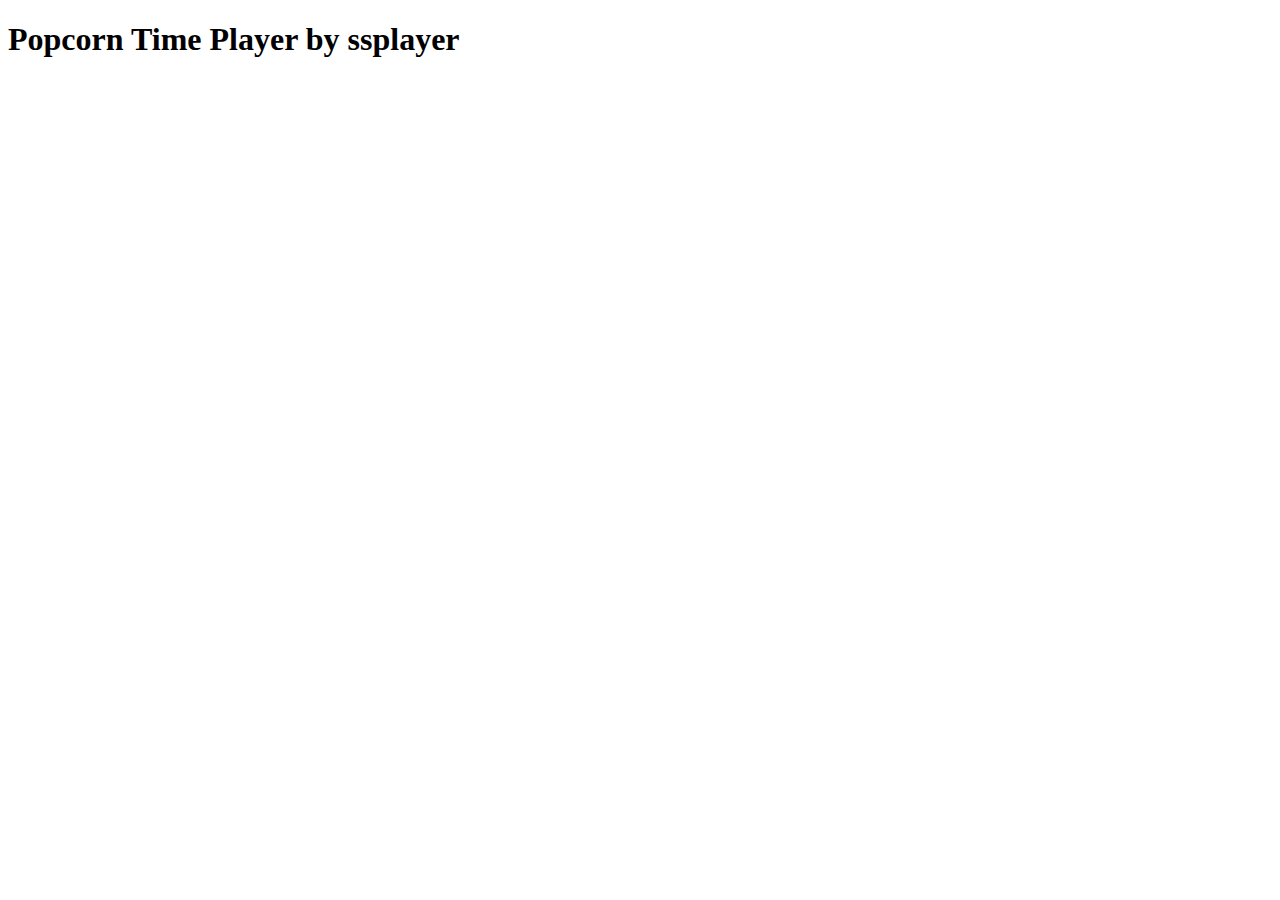
<file: index.html>
<!DOCTYPE html>
<html>
<head>
	<title>Popcorn Time Player by ssplayer</title>
	<link rel="shortcut icon" href="embed/assets/images/popcorntime.ico">
</head>
<body>
<h1>Popcorn Time Player by ssplayer</h1>
</body>
</html>
</file>
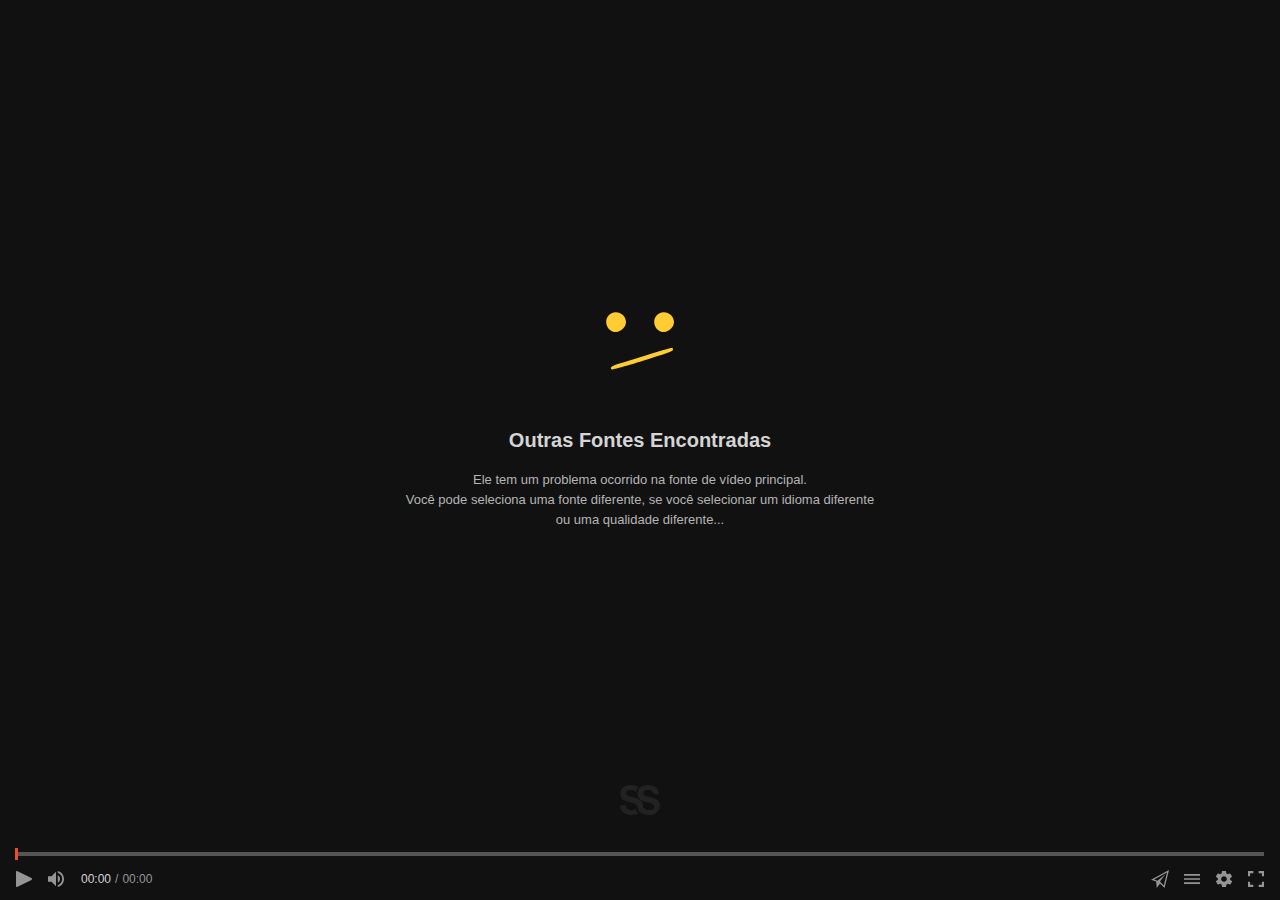
<file: 8c8085cf5c8e949bfdd1e276b6b2e4c2e3df3560.html>
<!doctype html>
<html>
<head>
<meta charset="utf-8">
<title>8c8085cf5c8e949bfdd1e276b6b2e4c2e3df3560.mp4 | Popcorn Time Player by ssplayer</title>
<link href="assets/css/ssplayer.min.css" rel="stylesheet" type="text/css">
<link rel="shortcut icon" href="assets/images/popcorntime.ico">
<script type="text/javascript" src="http://code.jquery.com/jquery-1.11.3.min.js"></script>
<script type="text/javascript" src="assets/js/ssplayer.min.js"></script>
<meta name="viewport" content="width=device-width, initial-scale=1.0">
<script type="text/javascript">
$(function(){
	$("#ssvideo").ssplayer({
		iframe : true,
		share: true,
		logo: {
			title: "Popcorn Time Player",
			src: "assets/images/local-icon.png",
			href: "http://browserpopcorn.com.br/",
			target: "blank",
			position: "bottom-right",
			shape: "square"
		},
		subtitle: {
				default: "en",
				pt: {
					label: "Portugues",
					src: "http://mypopcorn.cf/embed/subtitle/the-flash/br/8c8085cf5c8e949bfdd1e276b6b2e4c2e3df3560.srt",
				},
				en: {
					label: "English",
					src: "http://mypopcorn.cf/embed/subtitle/the-flash/en/8c8085cf5c8e949bfdd1e276b6b2e4c2e3df3560.srt",
				}
		},
		quality: {
		    default: "360p",
		   	"720p": "https://dl.dropboxusercontent.com/s/4pjzwnmlq4xlvsj/8c8085cf5c8e949bfdd1e276b6b2e4c2e3df3560-720p.mp4",
		   	"480p": "https://dl.dropboxusercontent.com/s/q3indt2qmmbv69x/8c8085cf5c8e949bfdd1e276b6b2e4c2e3df3560-480p.mp4",
		   	"360p": "https://dl.dropboxusercontent.com/s/lk5x2zim006g35t/8c8085cf5c8e949bfdd1e276b6b2e4c2e3df3560-360p.mp4",
		    
		}
	});
});
</script>
</head>

<body>
<video id="ssvideo" src="https://dl.dropboxusercontent.com/s/lk5x2zim006g35t/8c8085cf5c8e949bfdd1e276b6b2e4c2e3df3560-360p.mp4"></video>
</body>
</html>
</file>
<file: assets/css/ssplayer.min.css>
body,html{height:100%;width:100%}body,html,video{margin:0;padding:0;border:0;}:focus{outline:0}.none{display:none!important;visibility:hidden!important}.hidden{overflow:hidden!important}.ss-tooltip-content{display:none;position:absolute;color:#151515;font-size:11px;line-height:11px;text-align:center;-webkit-border-radius:3px;-moz-border-radius:3px;-ms-border-radius:3px;-o-border-radius:3px;border-radius:3px;border:1px solid #e5e5e5;background-color:#f0f0f0;font-weight:400;cursor:default!important;white-space:nowrap;z-index:1900;padding:5px 8px}#ss-video-player *{-moz-user-select:none;-webkit-user-select:none; box-sizing:content-box !important;}#ss-video-player:-ms-fullscreen{position:absolute;top:0;left:0;width:100%;height:100%}.ss-zoom{zoom:2;-ms-zoom:2;-webkit-zoom:2;-moz-transform:scale(2,2);-moz-transform-origin:left top}#ss-video-player{position:relative;display:block;font-family:Arial;text-decoration:none;font-size:12px;font-weight:400;cursor:default;margin:0;padding:0;border:none;background-color:#000;z-index:1000}#ss-video-player .ss-video{display:block;height:100%;width:100%;position:absolute;left:0;top:0;z-index:1000}#ss-video-player .ss-video video{display:block;position:absolute;height:100%;width:100%;left:0;top:0}#ss-video-player .ss-controls{display:block;height:60px;width:100%;position:absolute;z-index:1200;right:0;bottom:0}#ss-video-player .ss-controls:before{content:"";display:block;background-color:#111;position:absolute;height:100%;width:100%;left:0;top:0;z-index:-1;opacity:.8}#ss-video-player .ss-controls .ss-controls-container{display:block;height:50px;position:absolute;left:0;top:5px;width:100%}#ss-video-player .ss-controls .ss-controls-container .ss-time-rail{background-color:#f0f0f0;display:none;height:10px;position:absolute;color:#151515;font-size:10px;line-height:10px;text-align:center;-webkit-border-radius:3px;-moz-border-radius:3px;-ms-border-radius:3px;-o-border-radius:3px;border-radius:3px;border:1px solid #e5e5e5;bottom:60px;padding:5px 8px}#ss-video-player .ss-controls .ss-controls-container .ss-progress{display:block;height:18px;width:100%;position:absolute;left:0;top:0}#ss-video-player .ss-controls .ss-controls-container .ss-progress .ss-progress-container{display:block;height:4px;width:100%;position:absolute;left:0;top:7px;cursor:pointer}#ss-video-player .ss-controls .ss-controls-container .ss-progress .ss-progress-container .ss-progress-total{display:block;height:100%;width:100%;background-color:#555;position:absolute;left:0;top:0;z-index:1210}#ss-video-player .ss-controls .ss-controls-container .ss-progress .ss-progress-container .ss-progress-buffered{display:block;height:100%;position:absolute;left:0;top:0;z-index:1220;background-color:#777}#ss-video-player .ss-controls .ss-controls-container .ss-progress .ss-progress-container .ss-progress-current{display:block;height:100%;position:absolute;z-index:1230;left:0;top:0;background-color:#E94B35}#ss-video-player .ss-controls .ss-controls-container .ss-progress .ss-progress-container .ss-progress-handle{display:block;width:3px;height:12px;position:absolute;top:-4px;background-color:#E94B35;z-index:1240;margin-left:-1.5px}#ss-video-player .ss-controls .ss-controls-container .ss-progress .ss-progress-container .ss-indicators{z-index:1235;position:absolute;height:100%;width:100%;left:0;top:0}#ss-video-player .ss-controls .ss-controls-container .ss-progress .ss-progress-container .ss-promo-indicator{background-color:#38f;display:block;position:absolute;height:100%;width:6px;left:0;top:0;z-index:1235}#ss-video-player .ss-controls .ss-controls-container .ss-progress .ss-progress-container .ss-indicators .ss-adsIndicator{background-color:#38f;display:block;height:100%;width:4px;position:absolute;top:0}#ss-video-player .ss-controls .ss-controls-container .ss-control{display:block;height:32px;width:100%;position:absolute;left:0;bottom:0}#ss-video-player .ss-controls .ss-controls-container .ss-control .ss-control-left{display:block;height:32px;position:absolute;left:0;top:0}#ss-video-player .ss-controls .ss-controls-container .ss-control .ss-control-left .ss-play-pause-repeat-buttons{display:block;height:32px;width:32px;position:absolute;left:0;top:0}#ss-video-player .ss-controls .ss-controls-container .ss-control .ss-control-left .ss-play-pause-repeat-buttons div{display:block;position:absolute;height:32px;width:32px;left:0;top:0;cursor:pointer;background-image:url(../images/ssplayer.svg)}#ss-video-player .ss-controls .ss-controls-container .ss-control .ss-control-left .ss-play-pause-repeat-buttons .ss-play{background-position:0 0}#ss-video-player .ss-controls .ss-controls-container .ss-control .ss-control-left .ss-play-pause-repeat-buttons .ss-play:hover{background-position:-32px 0}#ss-video-player .ss-controls .ss-controls-container .ss-control .ss-control-left .ss-play-pause-repeat-buttons .ss-pause{background-position:0 -32px}#ss-video-player .ss-controls .ss-controls-container .ss-control .ss-control-left .ss-play-pause-repeat-buttons .ss-pause:hover{background-position:-32px -32px}#ss-video-player .ss-controls .ss-controls-container .ss-control .ss-control-left .ss-play-pause-repeat-buttons .ss-repeat{background-position:0 -64px}#ss-video-player .ss-controls .ss-controls-container .ss-control .ss-control-left .ss-play-pause-repeat-buttons .ss-repeat:hover{background-position:-32px -64px}#ss-video-player .ss-controls .ss-controls-container .ss-control .ss-control-left .ss-volume{display:block;height:32px;width:32px;position:absolute;left:32px;top:0}#ss-video-player .ss-controls .ss-controls-container .ss-control .ss-control-left .ss-volume div{display:block;height:32px;width:32px;position:absolute;left:0;top:0;cursor:pointer;background-image:url(../images/ssplayer.svg)}#ss-video-player .ss-controls .ss-controls-container .ss-control .ss-control-left .ss-volume .ss-volume-up{background-position:0 -96px}#ss-video-player .ss-controls .ss-controls-container .ss-control .ss-control-left .ss-volume .ss-volume-up:hover{background-position:-32px -96px}#ss-video-player .ss-controls .ss-controls-container .ss-control .ss-control-left .ss-volume .ss-volume-down{background-position:0 -128px}#ss-video-player .ss-controls .ss-controls-container .ss-control .ss-control-left .ss-volume .ss-volume-down:hover{background-position:-32px -128px}#ss-video-player .ss-controls .ss-controls-container .ss-control .ss-control-left .ss-volume .ss-volume-mute{background-position:0 -160px}#ss-video-player .ss-controls .ss-controls-container .ss-control .ss-control-left .ss-volume .ss-volume-mute:hover{background-position:-32px -160px}#ss-video-player .ss-controls .ss-controls-container .ss-control .ss-control-left .ss-volume .ss-volume-off{background-position:0 -192px}#ss-video-player .ss-controls .ss-controls-container .ss-control .ss-control-left .ss-volume .ss-volume-off:hover{background-position:-32px -192px}#ss-video-player .ss-controls .ss-controls-container .ss-control .ss-control-left .ss-time{display:block;height:32px;position:absolute;left:64px;top:0;color:#fff;text-align:left;line-height:32px;margin-left:7px;width:140px}#ss-video-player .ss-controls .ss-controls-container .ss-control .ss-control-left .ss-time div{display:inline-block;padding-right:2px;padding-left:2px}#ss-video-player .ss-controls .ss-controls-container .ss-control .ss-control-left .ss-time .ss-current{color:#d5d5d5}#ss-video-player .ss-controls .ss-controls-container .ss-control .ss-control-left .ss-time .ss-duration,#ss-video-player .ss-controls .ss-controls-container .ss-control .ss-control-left .ss-time .ss-time-split{color:#959595}#ss-video-player .ss-controls .ss-controls-container .ss-control .ss-control-right{display:block;height:32px;position:absolute;right:0}#ss-video-player .ss-controls .ss-controls-container .ss-control .ss-control-right>div{display:block;height:32px;width:32px;position:absolute;top:0;cursor:pointer}#ss-video-player .ss-controls .ss-controls-container .ss-control .ss-control-right .ss-fullscreen{right:0}#ss-video-player .ss-controls .ss-controls-container .ss-control .ss-control-right .ss-fullscreen div{display:block;height:32px;width:32px;position:absolute;top:0;left:0;background-image:url(../images/ssplayer.svg)}#ss-video-player .ss-controls .ss-controls-container .ss-control .ss-control-right .ss-fullscreen .ss-enterfullscreen{background-position:0 -224px}#ss-video-player .ss-controls .ss-controls-container .ss-control .ss-control-right .ss-fullscreen .ss-enterfullscreen:hover{background-position:-32px -224px}#ss-video-player .ss-controls .ss-controls-container .ss-control .ss-control-right .ss-fullscreen .ss-exitfullscreen{background-position:0 -256px}#ss-video-player .ss-controls .ss-controls-container .ss-control .ss-control-right .ss-fullscreen .ss-exitfullscreen:hover{background-position:-32px -256px}#ss-video-player .ss-controls .ss-controls-container .ss-control .ss-control-right .ss-source{right:32px;background-image:url(../images/ssplayer.svg);background-position:0 -288px}#ss-video-player .ss-controls .ss-controls-container .ss-control .ss-control-right .ss-source.selected,#ss-video-player .ss-controls .ss-controls-container .ss-control .ss-control-right .ss-source:hover{background-position:-32px -288px}#ss-video-player .ss-controls .ss-controls-container .ss-control .ss-control-right .ss-language{right:64px;background-image:url(../images/ssplayer.svg);background-position:0 -320px}#ss-video-player .ss-controls .ss-controls-container .ss-control .ss-control-right .ss-language.selected,#ss-video-player .ss-controls .ss-controls-container .ss-control .ss-control-right .ss-language:hover{background-position:-32px -320px}#ss-video-player .ss-controls .ss-controls-container .ss-control .ss-control-right .ss-quality{right:96px;background-image:url(../images/ssplayer.svg);background-position:0 -352px}#ss-video-player .ss-controls .ss-controls-container .ss-control .ss-control-right .ss-quality.selected,#ss-video-player .ss-controls .ss-controls-container .ss-control .ss-control-right .ss-quality:hover{background-position:-32px -352px}#ss-video-player .ss-controls .ss-controls-container .ss-control .ss-control-right .ss-quality small{background-color:#E94B35;font-size:8px;line-height:8px;margin:0;position:absolute;left:16px;top:3px;padding:1px 2px}#ss-video-player .ss-controls .ss-controls-container .ss-control .ss-control-right .ss-subtitle{right:128px;background-image:url(../images/ssplayer.svg);background-position:0 -384px}#ss-video-player .ss-controls .ss-controls-container .ss-control .ss-control-right .ss-subtitle.selected,#ss-video-player .ss-controls .ss-controls-container .ss-control .ss-control-right .ss-subtitle:hover{background-position:-32px -384px}#ss-video-player .ss-controls .ss-controls-container .ss-control .ss-control-right .ss-share{right:160px;background-image:url(../images/ssplayer.svg);background-position:0 -416px}#ss-video-player .ss-controls .ss-controls-container .ss-control .ss-control-right .ss-share:hover{background-position:-32px -416px}#ss-video-player .ss-controls .ss-controls-container .ss-control .ss-control-right .ss-infinite{right:160px;background-image:url(../images/ssplayer.svg);background-position:0 -1071px}#ss-video-player .ss-controls .ss-controls-container .ss-control .ss-control-right .ss-infinite.selected,#ss-video-player .ss-controls .ss-controls-container .ss-control .ss-control-right .ss-infinite:hover{background-position:-32px -1071px}#ss-video-player .ss-controls .ss-controls-container .ss-control .ss-control-right .ss-speed{right:160px;background-image:url(../images/ssplayer.svg);background-position:0 -480px}#ss-video-player .ss-controls .ss-controls-container .ss-control .ss-control-right .ss-speed.selected,#ss-video-player .ss-controls .ss-controls-container .ss-control .ss-control-right .ss-speed:hover{background-position:-32px -480px}#ss-video-player .ss-controls .ss-controls-container .ss-control .ss-control-right .ss-annotations{display:block;height:32px;width:32px;position:absolute;top:0;background-image:url(../images/ssplayer.svg);background-position:0 -448px}#ss-video-player .ss-controls .ss-controls-container .ss-control .ss-control-right .ss-annotations.selected,#ss-video-player .ss-controls .ss-controls-container .ss-control .ss-control-right .ss-annotations:hover{background-position:-32px -448px}#ss-video-player .ss-layers{display:block;height:100%;width:100%;position:absolute;left:0;top:0;z-index:1100}#ss-video-player .ss-layers .ss-layer-play-pause{position:absolute;height:100%;width:100%;left:0;top:0;overflow:hidden;display:block;background-repeat:no-repeat;z-index:1120}#ss-video-player .ss-layers .ss-layer-play-pause div{position:absolute;height:100%;width:100%;left:0;top:0;display:block}#ss-video-player .ss-layers .ss-layer-play-pause .ss-layer-repeat:before{content:"";background-color:#111;position:absolute;z-index:-1;height:100%;width:100%;left:0;top:0;opacity:.5}#ss-video-player .ss-layers .ss-layer-play-pause .ss-layer-repeat .ss-repeat-icon{height:64px;width:64px;background-image:url(../images/ssplayer.svg);background-position:0 -1231px;display:none;margin-top:-32px;margin-left:-32px;position:absolute;left:50%;top:50%;cursor:pointer}#ss-video-player .ss-layers .ss-layer-play-pause .ss-layer-repeat .ss-repeat-icon:hover{background-position:0 -1295px}#ss-video-player .ss-layers .ss-layer-volume{display:none;height:60px;width:70%;margin-left:-35%;position:absolute;left:50%;top:70px;z-index:1150}#ss-video-player .ss-layers .ss-layer-volume:before{content:"";display:block;background-color:#111;position:absolute;height:100%;width:100%;left:0;top:0;z-index:-1;opacity:.8}#ss-video-player .ss-layers .ss-layer-volume .ss-layer-volume-icons{display:block;height:60px;width:60px;position:absolute;left:0;top:0}#ss-video-player .ss-layers .ss-layer-volume .ss-layer-volume-icons div{background-image:url(../images/ssplayer.svg);position:absolute;left:6px;top:6px;height:32px;width:32px;zoom:1.5;-ms-zoom:1.5;-webkit-zoom:1.5;-moz-transform:scale(1.5,1.5);-moz-transform-origin:left top;cursor:pointer}#ss-video-player .ss-layers .ss-layer-volume .ss-layer-volume-icons .ss-volume-up{background-position:0 -96px}#ss-video-player .ss-layers .ss-layer-volume .ss-layer-volume-icons .ss-volume-up:hover{background-position:-32px -96px}#ss-video-player .ss-layers .ss-layer-volume .ss-layer-volume-icons .ss-volume-down{background-position:0 -128px}#ss-video-player .ss-layers .ss-layer-volume .ss-layer-volume-icons .ss-volume-down:hover{background-position:-32px -128px}#ss-video-player .ss-layers .ss-layer-volume .ss-layer-volume-icons .ss-volume-mute{background-position:0 -160px}#ss-video-player .ss-layers .ss-layer-volume .ss-layer-volume-icons .ss-volume-mute:hover{background-position:-32px -160px}#ss-video-player .ss-layers .ss-layer-volume .ss-layer-volume-icons .ss-volume-off{background-position:0 -192px}#ss-video-player .ss-layers .ss-layer-volume .ss-layer-volume-icons .ss-volume-off:hover{background-position:-32px -192px}#ss-video-player .ss-layers .ss-layer-volume .ss-layer-volume-value{display:block;text-align:center;font-size:24px;line-height:60px;color:#e5e5e5;position:absolute;height:60px;width:60px;top:0;right:0}#ss-video-player .ss-layers .ss-layer-volume .ss-layer-volume-section{display:block;height:8px;position:absolute;left:0;top:26px}.noUi-target,.noUi-target *{-webkit-touch-callout:none;-webkit-user-select:none;-ms-touch-action:none;-ms-user-select:none;-moz-user-select:none;-moz-box-sizing:border-box;box-sizing:border-box}.noUi-target{position:relative;direction:ltr}.noUi-base{width:100%;height:100%;position:relative}.noUi-origin{position:absolute;right:0;top:0;left:0;bottom:0}.noUi-handle{position:relative;z-index:1}.noUi-stacking .noUi-handle{z-index:10}.noUi-state-drag *{cursor:inherit!important}.noUi-horizontal{height:6px;cursor:pointer}.noUi-background{background:#777}.noUi-connect{background-color:#E94B35}.noUi-dragable{cursor:w-resize}.noUi-handle{background-color:#E94B35;display:block;height:20px;width:8px;margin-left:-4px;margin-top:-7px;cursor:pointer}[disabled] .noUi-handle{cursor:not-allowed}#ss-video-player .ss-layers .ss-table{display:none;width:100px;position:absolute;bottom:65px;color:#e5e5e5;padding:5px;font-size:11px;z-index:1180}#ss-video-player .ss-layers .ss-table:before{content:"";display:block;background-color:#111;position:absolute;height:100%;width:100%;left:0;top:0;z-index:-1;opacity:.8}#ss-video-player .ss-layers .ss-table .ss-title{color:#959595;line-height:25px;height:25px;width:100%;text-align:center;border-bottom-width:1px;border-bottom-style:solid;border-bottom-color:#4a4a4a}#ss-video-player .ss-layers .ss-table .ss-row{display:block;color:#fff;padding-right:5px;padding-left:5px;line-height:25px;height:25px;margin-top:4px;margin-bottom:4px;cursor:pointer;position:relative}#ss-video-player .ss-layers .ss-table .ss-row:hover{color:#000;background-color:#c5c5c5}#ss-video-player .ss-layers .ss-table .ss-row.selected{color:#000;background-color:#E94B35}#ss-video-player .ss-layers .ss-table .ss-row.selected:hover{color:#000;background-color:#E34D43}#ss-video-player .ss-layers .ss-table .ss-row small{display:block;height:25px;width:25px;position:absolute;top:0;right:5px;text-align:right}#ss-video-player .ss-layers .ss-layer-subtitle{display:block;position:absolute;width:100%;bottom:83px;left:0;text-align:center;z-index:1110}#ss-video-player .ss-layers .ss-layer-subtitle .ss-layer-subtitle-content{display:inline-block;color:#fff;font-weight:700;font-size:16px;overflow:hidden;margin-right:auto;margin-left:auto;padding:5px 10px}#ss-video-player .ss-layers .ss-layer-share{display:none;height:100%;width:100%;position:absolute;left:0;top:0;z-index:1190;cursor:default!important}#ss-video-player .ss-layers .ss-layer-share:before{content:"";display:block;height:100%;width:100%;position:absolute;z-index:-1;left:0;top:0;background-color:#111;opacity:.5}#ss-video-player .ss-layers .ss-layer-share .ss-layer-share-close{display:block;height:32px;width:32px;position:absolute;top:10px;right:10px;background-image:url(../images/ssplayer.svg);background-position:0 -1024px;cursor:pointer}#ss-video-player .ss-layers .ss-layer-share .ss-layer-share-close:hover{background-position:-32px -1024px}#ss-video-player .ss-layers .ss-layer-share .ss-layer-share-container{display:block;height:130px;width:420px;margin-top:-65px;margin-left:-210px;position:absolute;left:50%;top:50%}#ss-video-player .ss-layers .ss-layer-share .ss-layer-share-container .ss-layer-share-buttons{display:block;height:90px;width:100%;position:absolute;left:0;top:0;text-align:center}#ss-video-player .ss-layers .ss-layer-share .ss-layer-share-container .ss-layer-share-buttons .ss-layer-share-button{display:inline-block;background-color:#151515;margin:5px;height:64px;width:64px;cursor:pointer;padding:8px}#ss-video-player .ss-layers .ss-layer-share .ss-layer-share-container .ss-layer-share-buttons .ss-layer-share-button>div{display:block;height:100%;width:100%;background-image:url(../images/ssplayer.svg)}#ss-video-player .ss-layers .ss-layer-share .ss-layer-share-container .ss-layer-share-buttons .ss-layer-share-button .ss-facebook{background-position:0 -512px}#ss-video-player .ss-layers .ss-layer-share .ss-layer-share-container .ss-layer-share-buttons .ss-layer-share-button .ss-facebook:hover{background-position:0 -576px}#ss-video-player .ss-layers .ss-layer-share .ss-layer-share-container .ss-layer-share-buttons .ss-layer-share-button .ss-twitter{background-position:0 -640px}#ss-video-player .ss-layers .ss-layer-share .ss-layer-share-container .ss-layer-share-buttons .ss-layer-share-button .ss-twitter:hover{background-position:0 -704px}#ss-video-player .ss-layers .ss-layer-share .ss-layer-share-container .ss-layer-share-buttons .ss-layer-share-button .ss-google{background-position:0 -768px}#ss-video-player .ss-layers .ss-layer-share .ss-layer-share-container .ss-layer-share-buttons .ss-layer-share-button .ss-google:hover{background-position:0 -832px}#ss-video-player .ss-layers .ss-layer-share .ss-layer-share-container .ss-layer-share-buttons .ss-layer-share-button .ss-whatsapp{background-position:0 -896px}#ss-video-player .ss-layers .ss-layer-share .ss-layer-share-container .ss-layer-share-buttons .ss-layer-share-button .ss-whatsapp:hover{background-position:0 -960px}#ss-video-player .ss-layers .ss-layer-share .ss-layer-share-container .ss-layer-share-link{display:block;height:40px;width:100%;position:absolute;left:0;bottom:0}#ss-video-player .ss-layers .ss-layer-share .ss-layer-share-container .ss-layer-share-link .ss-layer-share-input{display:block;margin:0;height:20px;width:100%;position:absolute;left:0;text-align:center;background-color:transparent!important;color:#dfdfdf;font-size:14px;line-height:20px!important;padding:0;bottom:0;border-style:none}#ss-video-player .ss-layers .ss-logo{display:block;height:50px;width:50px;position:absolute;z-index:1140;opacity:.25}#ss-video-player .ss-layers .ss-logo:hover{opacity:1}#ss-video-player .ss-layers .ss-logo.ss-circle{-webkit-border-radius:50%;-moz-border-radius:50%;-ms-border-radius:50%;-o-border-radius:50%;border-radius:50%}#ss-video-player .ss-layers .ss-loading{display:none;position:absolute;height:100%;width:100%;left:0;top:0;z-index:1170}#ss-video-player .ss-layers .ss-loading:before{content:"";background-color:#111;display:block;height:100%;width:100%;position:absolute;z-index:-1;left:0;top:0;opacity:.75}#ss-video-player .ss-layers .ss-loading .ss-spinner{width:60px;height:60px;text-align:center;font-size:10px;position:absolute;left:50%;top:50%;display:block;margin-top:-30px;margin-left:-30px}#ss-video-player .ss-layers .ss-loading .ss-spinner>div{background-color:#E94B35;height:100%;width:6px;display:inline-block;-webkit-animation:sk-stretchdelay 1.2s infinite ease-in-out;animation:sk-stretchdelay 1.2s infinite ease-in-out;margin-right:1px;margin-left:1px}#ss-video-player .ss-promo,#ss-video-player .ss-promo .ss-promo-href,#ss-video-player .ss-promo .ss-promo-video,#ss-video-player .ss-promo .ss-promo-video video{position:absolute;top:0;height:100%;width:100%;left:0}#ss-video-player .ss-layers .ss-loading .ss-spinner .ss-rectangle-2{-webkit-animation-delay:-1.1s;animation-delay:-1.1s}#ss-video-player .ss-layers .ss-loading .ss-spinner .ss-rectangle-3{-webkit-animation-delay:-1s;animation-delay:-1s}#ss-video-player .ss-layers .ss-loading .ss-spinner .ss-rectangle-4{-webkit-animation-delay:-.9s;animation-delay:-.9s}#ss-video-player .ss-layers .ss-loading .ss-spinner .ss-rectangle-5{-webkit-animation-delay:-.8s;animation-delay:-.8s}@-webkit-keyframes sk-stretchdelay{0%,100%,40%{-webkit-transform:scaleY(.4)}20%{-webkit-transform:scaleY(1)}}@keyframes sk-stretchdelay{0%,100%,40%{transform:scaleY(.4);-webkit-transform:scaleY(.4)}20%{transform:scaleY(1);-webkit-transform:scaleY(1)}}#ss-video-player .ss-promo{background-color:#000;z-index:1300}#ss-video-player .ss-promo .ss-promo-href{display:block;z-index:1315;cursor:pointer}#ss-video-player .ss-promo .ss-promo-video{display:block;z-index:1310}#ss-video-player .ss-promo .ss-promo-video video{display:block}#ss-video-player .ss-promo .ss-promo-controls{position:absolute;height:80px;width:92%;left:50%;bottom:20px;margin-left:-46%;display:block;z-index:1320}#ss-video-player .ss-promo .ss-promo-controls .ss-promo-progress{display:block;height:20px;width:100%;position:absolute;left:0;top:0}#ss-video-player .ss-promo .ss-promo-controls .ss-promo-progress .ss-promo-progress-container{display:block;height:5px;width:100%;position:absolute;left:0;top:0;cursor:pointer}#ss-video-player .ss-promo .ss-promo-controls .ss-promo-progress .ss-promo-progress-container .ss-promo-progress-total{display:block;height:100%;width:100%;position:absolute;left:0;top:0;background-color:#777}#ss-video-player .ss-promo .ss-promo-controls .ss-promo-progress .ss-promo-progress-container .ss-promo-progress-current{display:block;height:100%;width:0;position:absolute;left:0;top:0;background-color:#38f}#ss-video-player .ss-promo .ss-promo-controls .ss-promo-progress .ss-promo-progress-container .ss-promo-progress-handle{display:block;height:15px;width:4px;position:absolute;left:0;top:0;background-color:#38f;margin-left:-2px;margin-top:-5px}#ss-video-player .ss-promo .ss-promo-controls .ss-promo-control{display:block;height:60px;width:100%;position:absolute;left:0;bottom:0}#ss-video-player .ss-promo .ss-promo-controls .ss-promo-control .ss-promo-control-center{display:block;height:60px;width:180px;position:absolute;left:50%;top:0;margin-left:-90px}#ss-video-player .ss-promo .ss-promo-controls .ss-promo-control .ss-promo-control-center .ss-promo-current{text-align:left;display:block;font-size:12px;line-height:60px;color:#d5d5d5;height:60px;width:60px;position:absolute;left:0;top:0}#ss-video-player .ss-promo .ss-promo-controls .ss-promo-control .ss-promo-control-center .ss-promo-control-play-pause{display:block;height:60px;width:60px;position:absolute;left:60px;top:0}#ss-video-player .ss-promo .ss-promo-controls .ss-promo-control .ss-promo-control-center .ss-promo-control-play-pause>div{display:block;height:32px;width:32px;position:absolute;left:0;top:0;background-image:url(../images/ssplayer.svg);zoom:1.875;-ms-zoom:1.875;-webkit-zoom:1.875;-moz-transform:scale(1.875,1.875);-moz-transform-origin:left top;cursor:pointer}#ss-video-player .ss-promo .ss-promo-controls .ss-promo-control .ss-promo-control-center .ss-promo-control-play-pause .ss-promo-play{background-position:-32px 0}#ss-video-player .ss-promo .ss-promo-controls .ss-promo-control .ss-promo-control-center .ss-promo-control-play-pause .ss-promo-pause{background-position:-29px -32px}#ss-video-player .ss-promo .ss-promo-controls .ss-promo-control .ss-promo-control-center .ss-promo-duration{text-align:right;display:block;font-size:12px;line-height:60px;color:#d5d5d5;height:60px;width:60px;position:absolute;right:0;top:0}#ss-video-player .ss-promo .ss-promo-controls .ss-promo-control .ss-promo-control-left{display:block;height:60px;width:auto;position:absolute;left:0;top:0}#ss-video-player .ss-promo .ss-promo-controls .ss-promo-control .ss-promo-control-left .ss-promo-button{display:block;height:auto;font-size:12px;line-height:20px;color:#333;position:absolute;width:auto;padding:10px;left:0;top:10px;border-radius:2px;-webkit-border-radius:2px;-moz-border-radius:2px;-ms-border-radius:2px;-o-border-radius:2px;overflow:hidden}#ss-video-player .ss-promo .ss-promo-controls .ss-promo-control .ss-promo-control-left .ss-promo-button:before{content:"";display:block;height:100%;width:100%;position:absolute;z-index:-1;left:0;top:0;opacity:.5;background-color:#111}#ss-video-player .ss-promo .ss-promo-controls .ss-promo-control .ss-promo-control-left .ss-promo-button span{background-color:#FFF;border-radius:2px;-webkit-border-radius:2px;-moz-border-radius:2px;-ms-border-radius:2px;-o-border-radius:2px;padding:5px 10px}#ss-video-player .ss-promo .ss-promo-controls .ss-promo-control .ss-promo-control-right{display:block;height:60px;width:auto;position:absolute;right:0;top:0;white-space:nowrap}#ss-video-player .ss-promo .ss-promo-controls .ss-promo-control .ss-promo-control-right .ss-promo-button{display:block;height:auto;font-size:12px;line-height:20px;color:#fff;position:absolute;width:auto;padding:10px;top:10px;border-radius:2px;-webkit-border-radius:2px;-moz-border-radius:2px;-ms-border-radius:2px;-o-border-radius:2px;overflow:hidden;right:0}#ss-video-player .ss-promo .ss-promo-controls .ss-promo-control .ss-promo-control-right .ss-promo-button:before{content:"";display:block;height:100%;width:100%;position:absolute;z-index:-1;left:0;top:0;opacity:.5;background-color:#111}#ss-video-player .ss-promo .ss-promo-controls .ss-promo-control .ss-promo-control-right .ss-promo-button span{background-color:#FFF;border-radius:2px;-webkit-border-radius:2px;-moz-border-radius:2px;-ms-border-radius:2px;-o-border-radius:2px;color:#333;cursor:pointer;padding:5px 10px}#ss-video-player .ss-promo .ss-promo-controls .ss-promo-control .ss-promo-control-right .ss-promo-button span:hover{color:#f5f5f5;background-color:#38f}#ss-video-player .ss-promo .ss-promo-controls .ss-promo-control .ss-promo-control-right .ss-promo-button small{font-size:12px}#ss-video-player .ss-advertising,ck-advertising *{z-index:1130}#ss-video-player .ss-advertising .ss-advertising-open{display:none;height:15px;width:30px;position:absolute;overflow:hidden;z-index:1135;cursor:pointer;left:50%;bottom:70px;margin-left:-15px}#ss-video-player .ss-advertising .ss-advertising-open:before{content:"";background-color:#111;display:block;height:100%;width:100%;position:absolute;left:0;top:0;z-index:-1;opacity:.5}#ss-video-player .ss-advertising .ss-advertising-open small{background-image:url(../images/ssplayer.svg);background-position:0 -1065px;display:block;height:6px;width:10px;position:absolute;left:10px;top:5px}#ss-video-player .ss-advertising .ss-advertising-open:hover:before{opacity:1;background-color:#fff}#ss-video-player .ss-advertising .ss-advertising-open:hover small{background-position:-32px -1065px}#ss-video-player .ss-advertising .ss-adsBlock{display:none;position:absolute;left:50%;bottom:70px;overflow:hidden}#ss-video-player .ss-advertising .ss-adsBlock .ss-adsBlock-content{display:block;position:absolute;height:100%;width:100%;left:0;top:0;z-index:1130}#ss-video-player .ss-advertising .ss-adsBlock .ss-adsBlock-close{display:block;height:15px;width:15px;position:absolute;top:5px;right:5px;overflow:hidden;z-index:1135;cursor:pointer}#ss-video-player .ss-advertising .ss-adsBlock .ss-adsBlock-close:before{content:"";background-color:#111;display:block;height:100%;width:100%;position:absolute;left:0;top:0;z-index:-1;opacity:.5}#ss-video-player .ss-advertising .ss-adsBlock .ss-adsBlock-close small{background-image:url(../images/ssplayer.svg);background-position:0 -1056px;display:block;height:9px;width:9px;position:absolute;left:3px;top:3px}#ss-video-player .ss-advertising .ss-adsBlock .ss-adsBlock-close:hover:before{opacity:1;background-color:#fff}#ss-video-player .ss-advertising .ss-adsBlock .ss-adsBlock-close:hover small{background-position:-32px -1056px}#ss-video-player .ss-menu{display:none;position:absolute;left:0;top:0;z-index:1900;color:#ddd;font-size:11px}#ss-video-player .ss-menu .ss-menu-ul{display:block;margin:0;padding:0;list-style-image:none;list-style-type:none;position:absolute;width:155px;border-style:none}#ss-video-player .ss-menu .ss-menu-ul:before{content:"";height:100%;width:100%;background-color:#111;display:block;position:absolute;z-index:-1;left:0;top:0;opacity:.5}#ss-video-player .ss-menu .ss-menu-ul .ss-menu-li{list-style-image:none;list-style-type:none;display:block;font-size:11px;line-height:11px;white-space:nowrap;cursor:pointer;margin:0;border-bottom-width:1px;border-bottom-style:solid;border-bottom-color:#444;position:relative;padding:7px 15px}#ss-video-player .ss-menu .ss-menu-ul .ss-menu-li:hover{color:#111;background-color:#E94B35;border-bottom-color:#E94B35}#ss-video-player .ss-menu .ss-menu-ul .ss-menu-li:hover .ss-menu-dropdown-ul .ss-menu-dropdown-li{color:#ddd}#ss-video-player .ss-menu .ss-menu-ul .ss-menu-li .ss-menu-arrow{border-color:transparent transparent transparent #ddd;border-style:solid;border-width:5px;width:0;height:0;position:absolute;top:7.5px;right:3px}#ss-video-player .ss-menu .ss-menu-ul .ss-menu-li:hover:hover .ss-menu-arrow{border-color:transparent transparent transparent #111}#ss-video-player .ss-error{background-color:#111;display:block;position:absolute;height:100%;width:100%;left:0;top:0;z-index:1800}#ss-video-player .ss-error .ss-error-container{display:block;height:260px;width:100%;margin-top:-180px;position:absolute;left:0;top:50%}#ss-video-player .ss-error .ss-error-container .ss-error-image{background-image:url(../images/error.svg);background-position:0 0;display:block;height:140px;width:200px;position:absolute;left:50%;top:0;margin-left:-100px}#ss-video-player .ss-error .ss-error-container .ss-error-content{display:block;height:120px;width:100%;position:absolute;left:0;bottom:0}#ss-video-player .ss-error .ss-error-container .ss-error-content .ss-error-title{text-align:center;display:block;height:60px;width:100%;font-size:20px;line-height:60px;color:#d5d5d5;font-weight:700}#ss-video-player .ss-error .ss-error-container .ss-error-content .ss-error-text{display:block;height:60px;width:100%;font-size:13px;line-height:20px;color:#b5b5b5;text-align:center}#ss-video-player .ss-error .ss-error-logo{display:block;height:60px;width:100px;position:absolute;left:50%;bottom:0;margin-left:-50px;background-position:center bottom;background-image:url(../images/error.svg)}
</file>
